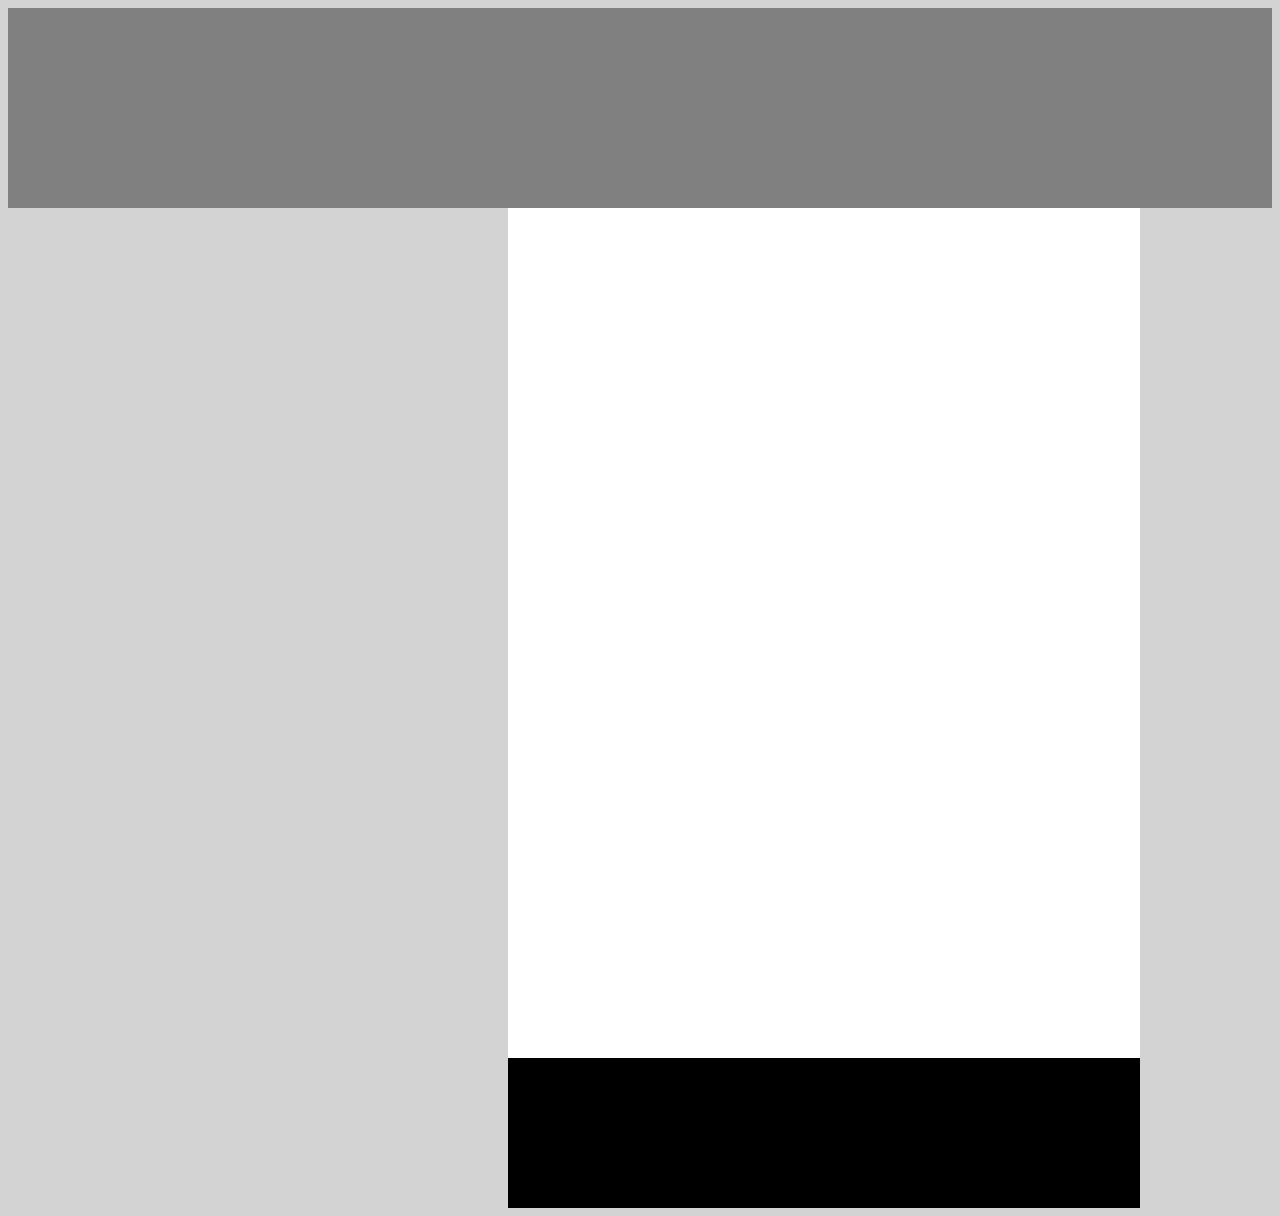
<file: april-5-afternoon/html-css-2/drill-1/index.html>
<!DOCTYPE html>
<html lang="en">
<head>
    <meta charset="UTF-8">
    <meta http-equiv="X-UA-Compatible" content="IE=edge">
    <meta name="viewport" content="width=device-width, initial-scale=1.0">
    <title>First</title>
    <link rel="stylesheet" href="index.css">
</head>
<body>
<div class="top-box">
</div>
 <div class="center-box">
     <footer id="footer"></footer>
 </div>


</body>
    
</html>
</file>
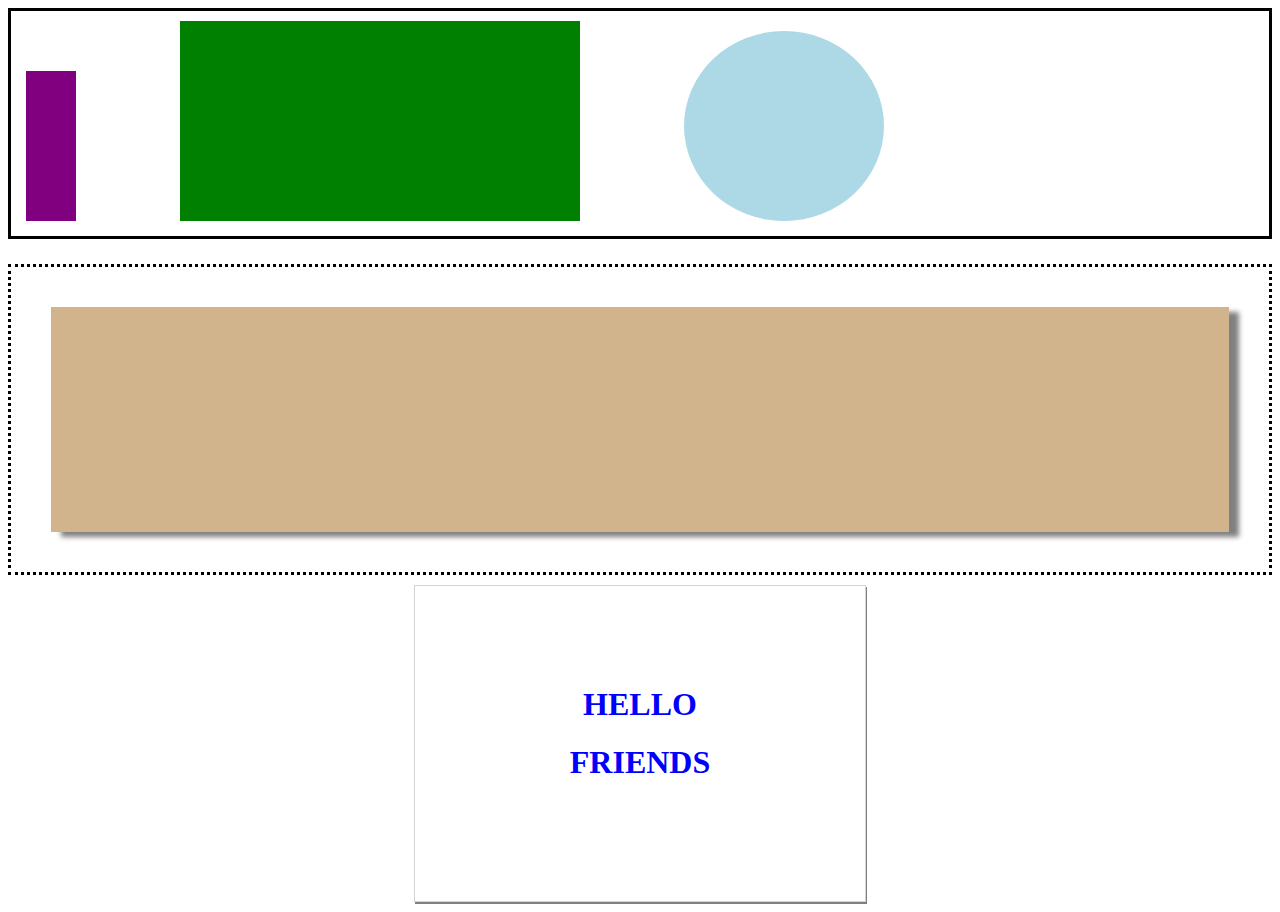
<file: april-5-afternoon/html-css-2/drill-2/index.html>
<!DOCTYPE html>
<html lang="en">
<head>
    <meta charset="UTF-8">
    <meta http-equiv="X-UA-Compatible" content="IE=edge">
    <meta name="viewport" content="width=device-width, initial-scale=1.0">
    <title>Second</title>
    <link rel="stylesheet" href="index.css">
</head>
<body>
    <div class="top-container">
        <div class="rectangle1"></div>
        <div class="rectangle2"></div>
        <div class="dot"> </div>
    </div>

    <div class="middle-container">
    <div class="rectangle3"></div>
    </div>

    <div>
    <div class="bottom-container">
        <h1 class="text" id="hello">
            HELLO
        </h1>
        <h1 class="text">
            FRIENDS
        </h1>
    </div>
    </div>

    
</body>
</html>
</file>
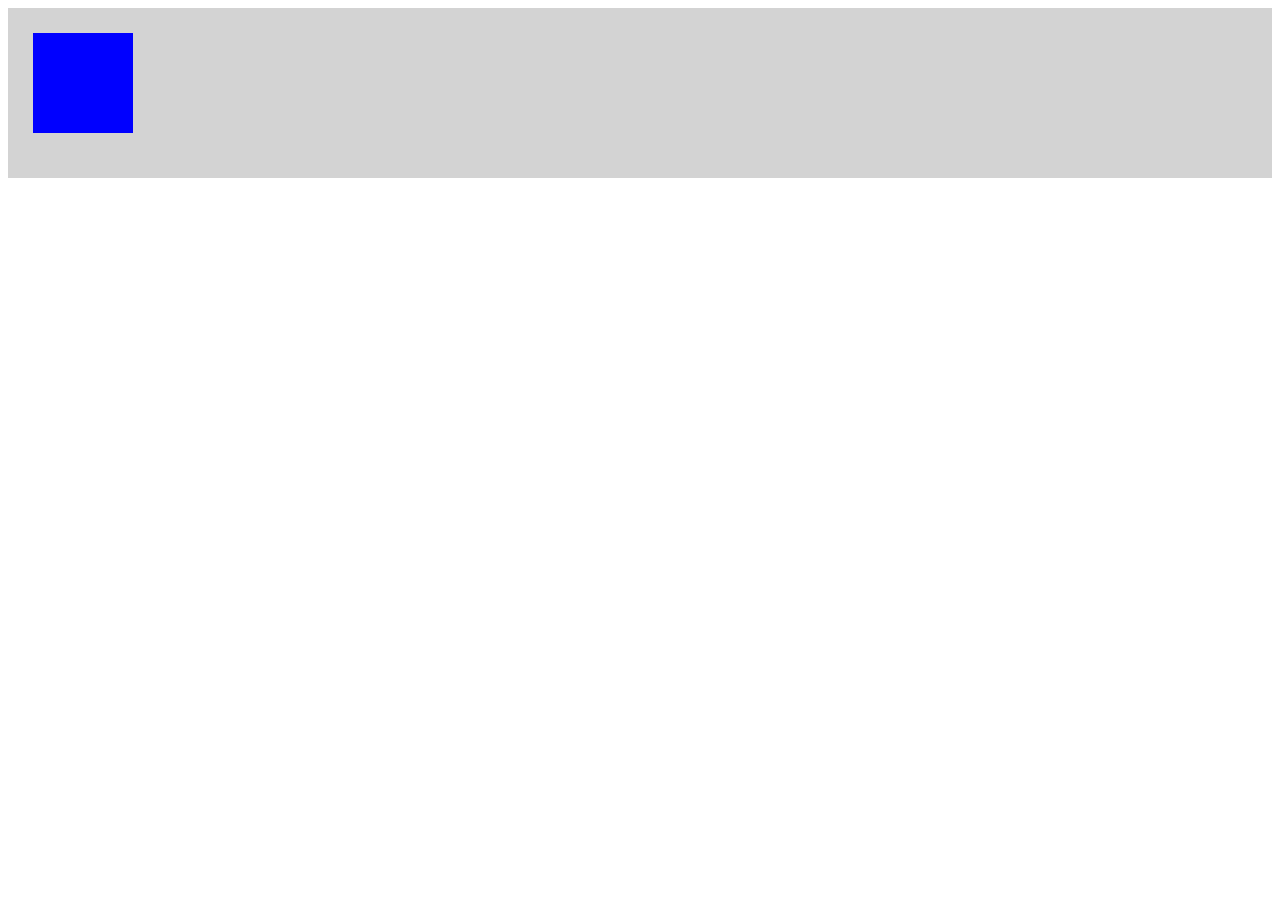
<file: april-5-afternoon/html-css-2/drill-3/index.html>
<!DOCTYPE html>
<html lang="en">
<head>
    <meta charset="UTF-8">
    <meta http-equiv="X-UA-Compatible" content="IE=edge">
    <meta name="viewport" content="width=device-width, initial-scale=1.0">
    <link rel="stylesheet" href="index.css">
    <title>Third</title>
</head>
<body>
    <div class="first">
        <div class="box"></div>
    </div>
    <div class="'second"></div>
    <div class="'third"></div>
    <div class="fourth"></div>
    <div class="'fifth"></div>
    <div class="sixth"></div>
    
</body>
</html>
</file>
<file: april-5-afternoon/html-css-2/drill-1/index.css>
body {
    background-color:lightgray;
}
.top-box {
    position: relative;
    background-color: grey;
    height: 200px;
}
.center-box {
    position: relative;
    background-color:white;
    text-align: center;
    height: 1000px;
    width: 50%;
    margin-left: 500px;
}
#footer {
    position: absolute;
    margin: auto;
    bottom: 0;
    width: 100%;
    height: 150px;  
    background-color: black; 
}
</file>
<file: april-5-afternoon/html-css-2/drill-2/index.css>
.top-container {
    border-style: solid;
    height: 25vh;
}
.rectangle1 {
    display: inline-block;
    margin-top:50px;
    margin-left: 15px;
    margin-bottom: 100px;
    height: 150px;
    width: 50px;
    background-color: purple;
  }
  .rectangle2{
    display: inline-block;
    position: relative;
    margin-left: 100px;
    margin-bottom: 100px;
    margin-top: 10px;
    height: 200px;
    width: 400px;
    background-color: green;
  }
  .dot {
      position: relative;
      margin-bottom: 100px;
      margin-left: 100px;
      height:190px;
      width: 200px;
      background-color: lightblue;
      border-radius: 50%;
      display: inline-block;
    }
  .middle-container {
    border-style: dotted;
    height: 25vh;
    margin-top: 25px;
    padding: 40px;
  }
  .rectangle3 {
    align-items: center;
    box-shadow: 10px 5px 5px grey;
    position: relative;
    margin:auto;
    height: 100%;
    width: 100%;
    background-color: tan;
  }

  .bottom-container {
      border-style: solid;
      border-width: 1px;
      border-color: lightgray;
      box-shadow: 1px 2px gray;
      height: 35vh;
      width: 50vh;
      margin: 10px auto;
  }
  .text {
      color: blue;
      text-align: center;
  }
  #hello {
    margin-top: 100px;
  }
</file>
<file: april-5-afternoon/html-css-2/drill-3/index.css>
.first {
    background-color: lightgray;
    height: 15vh;
    padding: 25px 10px 10px 25px;
}
.box {
    height: 100px;
    width: 100px;
    background-color: blue;
  }
</file>
